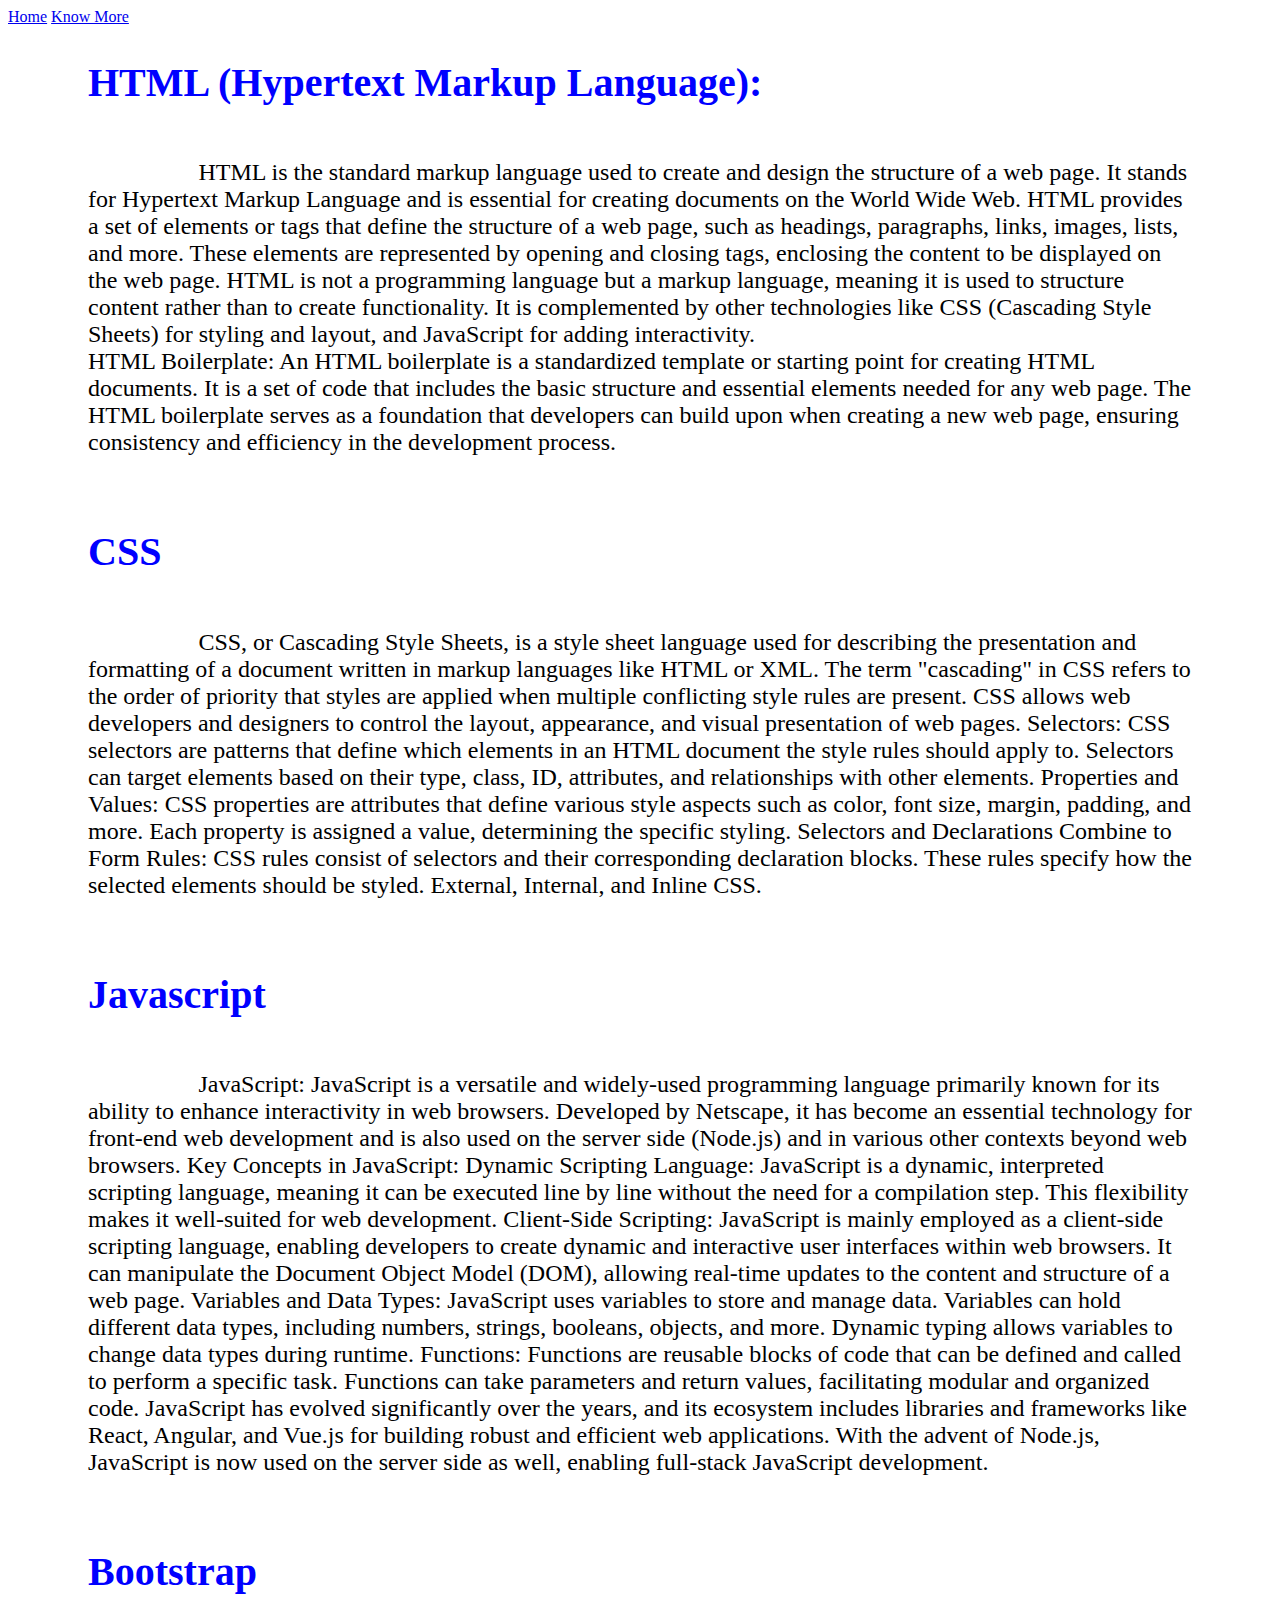
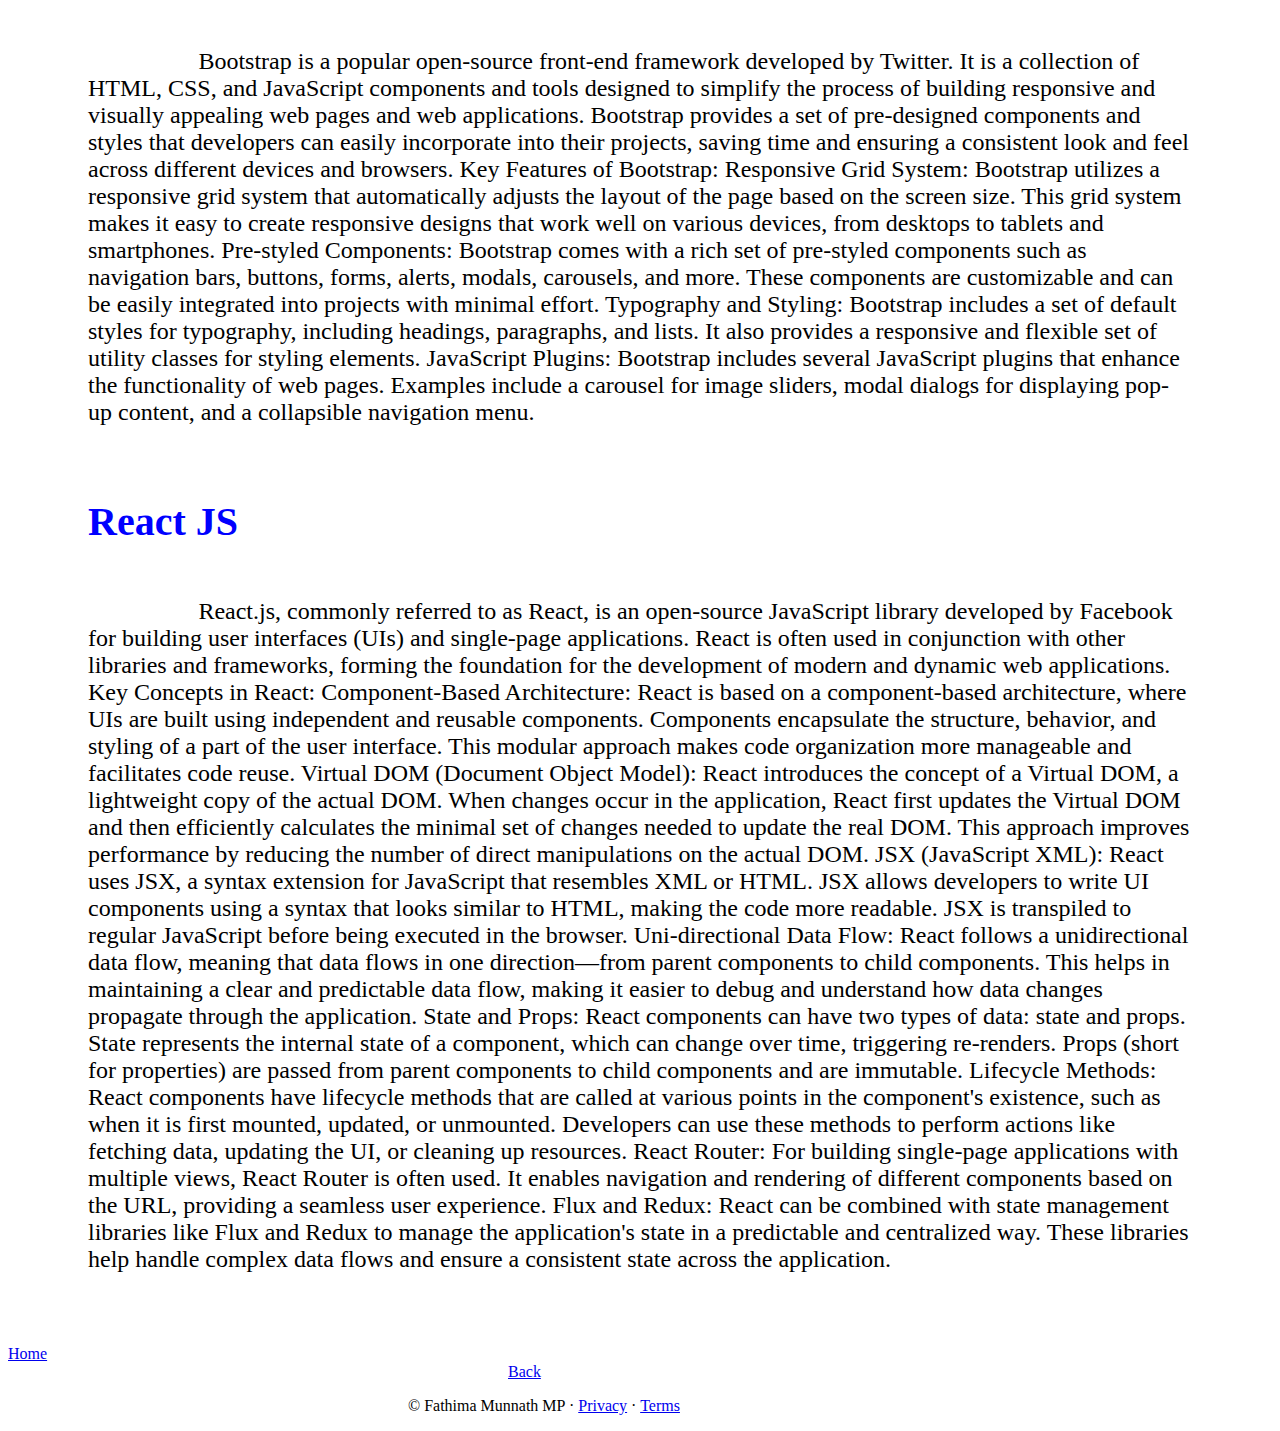
<file: knowMore.html>
<!DOCTYPE html>
<html lang="en">

<head>
  <meta charset="UTF-8">
  <meta name="viewport" content="width=device-width, initial-scale=1.0">
  <title>Know More</title>
  <link href="style.css" rel="stylesheet" type="text/css">
  <link href="https://cdn.jsdelivr.net/npm/bootstrap@5.0.2/dist/css/bootstrap.min.css" rel="stylesheet"
    integrity="sha384-EVSTQN3/azprG1Anm3QDgpJLIm9Nao0Yz1ztcQTwFspd3yD65VohhpuuCOmLASjC" crossorigin="anonymous">
  <link rel="canonical" href="https://getbootstrap.com/docs/5.0/examples/cover/">

</head>

<body>
  <div class="mb-auto">
    <nav class="nav nav-masthead justify-content-center float-md-end">
      <a class="nav-link" aria-current="page" href="index.html">Home</a>
      <a class="nav-link" href="knowMore.html">Know More</a>
    </nav>
  </div>
  <div>
    <h2 class="km">HTML (Hypertext Markup Language):</h2>
    <p class="hilight">HTML is the standard markup language used to create and design the structure of a web page. It
      stands for Hypertext Markup Language and is essential for creating documents on the World Wide Web. HTML provides
      a set of elements or tags that define the structure of a web page, such as headings, paragraphs, links, images,
      lists, and more. These elements are represented by opening and closing tags, enclosing the content to be displayed
      on the web page.
      HTML is not a programming language but a markup language, meaning it is used to structure content rather than to
      create functionality. It is complemented by other technologies like CSS (Cascading Style Sheets) for styling and
      layout, and JavaScript for adding interactivity.
      <br>
      HTML Boilerplate:
      An HTML boilerplate is a standardized template or starting point for creating HTML documents. It is a set of code
      that includes the basic structure and essential elements needed for any web page. The HTML boilerplate serves as a
      foundation that developers can build upon when creating a new web page, ensuring consistency and efficiency in the
      development process.
    </p>
    <h2 class="km">CSS</h2>
    <p class="hilight">
      CSS, or Cascading Style Sheets, is a style sheet language used for describing the presentation and formatting of a
      document written in markup languages like HTML or XML. The term "cascading" in CSS refers to the order of priority
      that styles are applied when multiple conflicting style rules are present. CSS allows web developers and designers
      to control the layout, appearance, and visual presentation of web pages.
      Selectors: CSS selectors are patterns that define which elements in an HTML document the style rules should apply
      to. Selectors can target elements based on their type, class, ID, attributes, and relationships with other
      elements.
      Properties and Values: CSS properties are attributes that define various style aspects such as color, font size,
      margin, padding, and more. Each property is assigned a value, determining the specific styling.

      Selectors and Declarations Combine to Form Rules: CSS rules consist of selectors and their corresponding
      declaration blocks. These rules specify how the selected elements should be styled.
      External, Internal, and Inline CSS.
    </p>
    <h2 class="km">Javascript</h2>
    <p class="hilight">

      JavaScript:

      JavaScript is a versatile and widely-used programming language primarily known for its ability to enhance
      interactivity in web browsers. Developed by Netscape, it has become an essential technology for front-end web
      development and is also used on the server side (Node.js) and in various other contexts beyond web browsers.

      Key Concepts in JavaScript:

      Dynamic Scripting Language: JavaScript is a dynamic, interpreted scripting language, meaning it can be executed
      line by line without the need for a compilation step. This flexibility makes it well-suited for web development.

      Client-Side Scripting: JavaScript is mainly employed as a client-side scripting language, enabling developers to
      create dynamic and interactive user interfaces within web browsers. It can manipulate the Document Object Model
      (DOM), allowing real-time updates to the content and structure of a web page.

      Variables and Data Types: JavaScript uses variables to store and manage data. Variables can hold different data
      types, including numbers, strings, booleans, objects, and more. Dynamic typing allows variables to change data
      types during runtime.
      Functions: Functions are reusable blocks of code that can be defined and called to perform a specific task.
      Functions can take parameters and return values, facilitating modular and organized code.
      JavaScript has evolved significantly over the years, and its ecosystem includes libraries and frameworks like
      React, Angular, and Vue.js for building robust and efficient web applications. With the advent of Node.js,
      JavaScript is now used on the server side as well, enabling full-stack JavaScript development.
    </p>
    <h2 class="km">Bootstrap</h2>
    <p class="hilight">
      Bootstrap is a popular open-source front-end framework developed by Twitter. It is a collection of HTML, CSS, and
      JavaScript components and tools designed to simplify the process of building responsive and visually appealing web
      pages and web applications. Bootstrap provides a set of pre-designed components and styles that developers can
      easily incorporate into their projects, saving time and ensuring a consistent look and feel across different
      devices and browsers.

      Key Features of Bootstrap:

      Responsive Grid System: Bootstrap utilizes a responsive grid system that automatically adjusts the layout of the
      page based on the screen size. This grid system makes it easy to create responsive designs that work well on
      various devices, from desktops to tablets and smartphones.

      Pre-styled Components: Bootstrap comes with a rich set of pre-styled components such as navigation bars, buttons,
      forms, alerts, modals, carousels, and more. These components are customizable and can be easily integrated into
      projects with minimal effort.

      Typography and Styling: Bootstrap includes a set of default styles for typography, including headings, paragraphs,
      and lists. It also provides a responsive and flexible set of utility classes for styling elements.

      JavaScript Plugins: Bootstrap includes several JavaScript plugins that enhance the functionality of web pages.
      Examples include a carousel for image sliders, modal dialogs for displaying pop-up content, and a collapsible
      navigation menu.

    </p>
    <h2 class="km">React JS</h2>
    <p class="hilight">
      React.js, commonly referred to as React, is an open-source JavaScript library developed by Facebook for building
      user interfaces (UIs) and single-page applications. React is often used in conjunction with other libraries and
      frameworks, forming the foundation for the development of modern and dynamic web applications.

      Key Concepts in React:

      Component-Based Architecture: React is based on a component-based architecture, where UIs are built using
      independent and reusable components. Components encapsulate the structure, behavior, and styling of a part of the
      user interface. This modular approach makes code organization more manageable and facilitates code reuse.

      Virtual DOM (Document Object Model): React introduces the concept of a Virtual DOM, a lightweight copy of the
      actual DOM. When changes occur in the application, React first updates the Virtual DOM and then efficiently
      calculates the minimal set of changes needed to update the real DOM. This approach improves performance by
      reducing the number of direct manipulations on the actual DOM.

      JSX (JavaScript XML): React uses JSX, a syntax extension for JavaScript that resembles XML or HTML. JSX allows
      developers to write UI components using a syntax that looks similar to HTML, making the code more readable. JSX is
      transpiled to regular JavaScript before being executed in the browser.
      Uni-directional Data Flow: React follows a unidirectional data flow, meaning that data flows in one direction—from
      parent components to child components. This helps in maintaining a clear and predictable data flow, making it
      easier to debug and understand how data changes propagate through the application.

      State and Props: React components can have two types of data: state and props. State represents the internal state
      of a component, which can change over time, triggering re-renders. Props (short for properties) are passed from
      parent components to child components and are immutable.

      Lifecycle Methods: React components have lifecycle methods that are called at various points in the component's
      existence, such as when it is first mounted, updated, or unmounted. Developers can use these methods to perform
      actions like fetching data, updating the UI, or cleaning up resources.

      React Router: For building single-page applications with multiple views, React Router is often used. It enables
      navigation and rendering of different components based on the URL, providing a seamless user experience.

      Flux and Redux: React can be combined with state management libraries like Flux and Redux to manage the
      application's state in a predictable and centralized way. These libraries help handle complex data flows and
      ensure a consistent state across the application.
    </p>
    <a class="nav-link active text-white" aria-current="page" href="#">Home</a>
  </div>
</body>
<footer>
  <a id="container" href="#">Back</a>
  <br>
  <p id="footer">&copy; Fathima Munnath MP &middot; <a href="#">Privacy</a> &middot; <a href="#">Terms</a>
  </p>
</footer>

</html>
</file>
<file: style.css>
.section{
    padding-left: 250px;
    padding-top: 30px;
    
}
.image2{
    max-width: 50%;
    max-height: 50%;
    padding:20px;

}

.imgTd{
    text-align: center;
    vertical-align: middle;
    width: 50%;
}
.stl{
    padding-left: 100px;
    padding-right: 100px;
}
#model{
    padding-left: 500px;
}

#container{
    padding-left: 400px;
}
.image4{
    padding-left:380px;
    max-width: 60%;
}
.image3{
    padding-left:400px;
    max-width: 50%;
}
.image5{
    padding-left:400px;
    max-width: 50%;
}
#footer{
    padding-left:400px ;
}
#container{
    padding-left:500px ;
} 
.image6{
    padding-left:400px;
    max-width: 50%;
}
.button{
    padding-left: 450px;
} 
.km{
    padding-left:80px ;
    font-size: 40px;
    color: blue;
}
.hilight{
    font-size: 24px;
    padding-left: 80px;
    padding-right: 80px;
    padding-top: 20px;
    text-indent: 10%;
    margin-bottom: 3em;
}
.contact{
    background-color: color-dodge;
}
</file>
